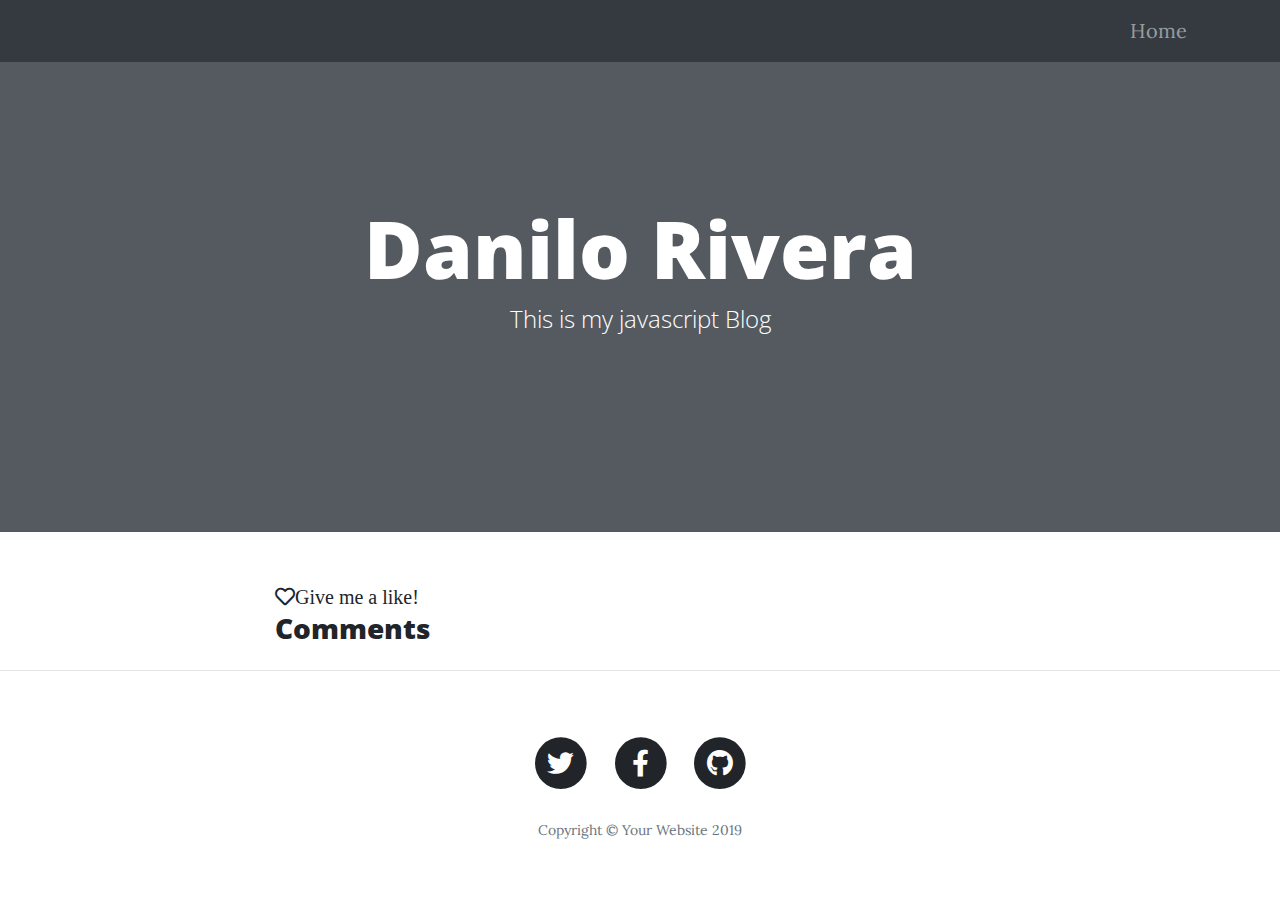
<file: article.html>
<!DOCTYPE html>
<html lang="en">
  <head>
    <meta charset="utf-8" />
    <meta
      name="viewport"
      content="width=device-width, initial-scale=1, shrink-to-fit=no"
    />
    <meta name="description" content="" />
    <meta name="author" content="" />

    <title>Blog Javascript</title>

    <!-- Bootstrap core CSS -->
    <link href="vendor/bootstrap/css/bootstrap.min.css" rel="stylesheet" />

    <!-- Custom fonts for this template -->
    <link
      href="vendor/fontawesome-free/css/all.min.css"
      rel="stylesheet"
      type="text/css"
    />
    <link
      href="https://fonts.googleapis.com/css?family=Lora:400,700,400italic,700italic"
      rel="stylesheet"
      type="text/css"
    />
    <link
      href="https://fonts.googleapis.com/css?family=Open+Sans:300italic,400italic,600italic,700italic,800italic,400,300,600,700,800"
      rel="stylesheet"
      type="text/css"
    />

    <!-- Custom styles for this template -->
    <link href="css/clean-blog.min.css" rel="stylesheet" />
  </head>

  <body>
    <!-- Navigation -->
    <nav class="navbar navbar-expand-md navbar-dark fixed-top bg-dark">
      <div class="container">
        <button
          class="navbar-toggler navbar-toggler-right"
          type="button"
          data-toggle="collapse"
          data-target="#navbarResponsive"
          aria-controls="navbarResponsive"
          aria-expanded="false"
          aria-label="Toggle navigation"
        >
          Menu
          <i class="fas fa-bars"></i>
        </button>
        <div class="collapse navbar-collapse" id="navbarResponsive">
          <ul class="navbar-nav ml-auto">
            <li>
              <a class="nav-link" href="index.html">Home</a>
            </li>
          </ul>
        </div>
      </div>
    </nav>

    <!-- Page Header -->
    <header
      class="masthead"
      style="background-image: url('https://images.unsplash.com/photo-1555949963-ff9fe0c870eb?ixlib=rb-1.2.1&ixid=eyJhcHBfaWQiOjEyMDd9&auto=format&fit=crop&w=750&q=80')"
    >
      <div class="overlay"></div>
      <div class="container">
        <div class="row">
          <div class="col-lg-8 col-md-10 mx-auto">
            <div class="site-heading">
              <h1>Danilo Rivera</h1>
              <span class="subheading">This is my javascript Blog</span>
            </div>
          </div>
        </div>
      </div>
    </header>

    <!-- Main Content -->
    <div class="container">
      <div class="row">
        <div class="col-lg-8 col-md-10 mx-auto" id="singlepost">
          <span class="far fa-heart" aria-hidden="true" id="likess"
            >Give me a like!</span
          >
        </div>
        <div class="col-lg-8 col-md-10 mx-auto" id="coments">
          <h3 class="post-subtitle text-justify">Comments</h3>
        </div>
      </div>
    </div>

    <hr />

     <!-- Footer -->
     <footer>
      <div class="container">
        <div class="row">
          <div class="col-lg-8 col-md-10 mx-auto">
            <ul class="list-inline text-center">
              <li class="list-inline-item">
                <a href="https://twitter.com/applaudostudios?lang=es">
                  <span class="fa-stack fa-lg">
                    <i class="fas fa-circle fa-stack-2x"></i>
                    <i class="fab fa-twitter fa-stack-1x fa-inverse"></i>
                  </span>
                </a>
              </li>
              <li class="list-inline-item">
                <a href="https://www.facebook.com/applaudostudios/">
                  <span class="fa-stack fa-lg">
                    <i class="fas fa-circle fa-stack-2x"></i>
                    <i class="fab fa-facebook-f fa-stack-1x fa-inverse"></i>
                  </span>
                </a>
              </li>
              <li class="list-inline-item">
                <a href="https://github.com/danilo95">
                  <span class="fa-stack fa-lg">
                    <i class="fas fa-circle fa-stack-2x"></i>
                    <i class="fab fa-github fa-stack-1x fa-inverse"></i>
                  </span>
                </a>
              </li>
            </ul>
            <p class="copyright text-muted">
              Copyright &copy; Your Website 2019
            </p>
          </div>
        </div>
      </div>
    </footer>
    <!-- Bootstrap core JavaScript -->
    <script src="vendor/jquery/jquery.min.js"></script>
    <script src="vendor/bootstrap/js/bootstrap.bundle.min.js"></script>

    <!-- Custom scripts for this template -->
    <script src="js/ui.js"></script>
    <script src="js/httpRequest.js"></script>
    <script src="js/post.js"></script>
    <script src="js/singlepage.js"></script>
  </body>
</html>
</file>
<file: css/clean-blog.min.css>
/*!
 * Start Bootstrap - Clean Blog v5.0.7 (https://startbootstrap.com/template-overviews/clean-blog)
 * Copyright 2013-2019 Start Bootstrap
 * Licensed under MIT (https://github.com/BlackrockDigital/startbootstrap-clean-blog/blob/master/LICENSE)
 */body{font-size:20px;color:#212529;font-family:Lora,'Times New Roman',serif}p{line-height:1.5;margin:30px 0}p a{text-decoration:underline}h1,h2,h3,h4,h5,h6{font-weight:800;font-family:'Open Sans','Helvetica Neue',Helvetica,Arial,sans-serif}a{color:#212529;-webkit-transition:all .2s;transition:all .2s}a:focus,a:hover{color:#0085a1}blockquote{font-style:italic;color:#868e96}.section-heading{font-size:36px;font-weight:700;margin-top:60px}.caption{font-size:14px;font-style:italic;display:block;margin:0;padding:10px;text-align:center;border-bottom-right-radius:5px;border-bottom-left-radius:5px}::-moz-selection{color:#fff;background:#0085a1;text-shadow:none}::selection{color:#fff;background:#0085a1;text-shadow:none}img::-moz-selection{color:#fff;background:0 0}img::selection{color:#fff;background:0 0}img::-moz-selection{color:#fff;background:0 0}#mainNav{position:absolute;border-bottom:1px solid #e9ecef;background-color:#fff;font-family:'Open Sans','Helvetica Neue',Helvetica,Arial,sans-serif}#mainNav .navbar-brand{font-weight:800;color:#343a40}#mainNav .navbar-toggler{font-size:12px;font-weight:800;padding:13px;text-transform:uppercase;color:#343a40}#mainNav .navbar-nav>li.nav-item>a{font-size:12px;font-weight:800;letter-spacing:1px;text-transform:uppercase}@media only screen and (min-width:992px){#mainNav{border-bottom:1px solid transparent;background:0 0}#mainNav .navbar-brand{padding:10px 20px;color:#fff}#mainNav .navbar-brand:focus,#mainNav .navbar-brand:hover{color:rgba(255,255,255,.8)}#mainNav .navbar-nav>li.nav-item>a{padding:10px 20px;color:#fff}#mainNav .navbar-nav>li.nav-item>a:focus,#mainNav .navbar-nav>li.nav-item>a:hover{color:rgba(255,255,255,.8)}}@media only screen and (min-width:992px){#mainNav{-webkit-transition:background-color .2s;transition:background-color .2s;-webkit-transform:translate3d(0,0,0);transform:translate3d(0,0,0);-webkit-backface-visibility:hidden}#mainNav.is-fixed{position:fixed;top:-67px;-webkit-transition:-webkit-transform .2s;transition:-webkit-transform .2s;transition:transform .2s;transition:transform .2s,-webkit-transform .2s;border-bottom:1px solid #fff;background-color:rgba(255,255,255,.9)}#mainNav.is-fixed .navbar-brand{color:#212529}#mainNav.is-fixed .navbar-brand:focus,#mainNav.is-fixed .navbar-brand:hover{color:#0085a1}#mainNav.is-fixed .navbar-nav>li.nav-item>a{color:#212529}#mainNav.is-fixed .navbar-nav>li.nav-item>a:focus,#mainNav.is-fixed .navbar-nav>li.nav-item>a:hover{color:#0085a1}#mainNav.is-visible{-webkit-transform:translate3d(0,100%,0);transform:translate3d(0,100%,0)}}header.masthead{margin-bottom:50px;background:no-repeat center center;background-color:#868e96;background-attachment:scroll;position:relative;background-size:cover}header.masthead .overlay{position:absolute;top:0;left:0;height:100%;width:100%;background-color:#212529;opacity:.5}header.masthead .page-heading,header.masthead .post-heading,header.masthead .site-heading{padding:200px 0 150px;color:#fff}@media only screen and (min-width:768px){header.masthead .page-heading,header.masthead .post-heading,header.masthead .site-heading{padding:200px 0}}header.masthead .page-heading,header.masthead .site-heading{text-align:center}header.masthead .page-heading h1,header.masthead .site-heading h1{font-size:50px;margin-top:0}header.masthead .page-heading .subheading,header.masthead .site-heading .subheading{font-size:24px;font-weight:300;line-height:1.1;display:block;margin:10px 0 0;font-family:'Open Sans','Helvetica Neue',Helvetica,Arial,sans-serif}@media only screen and (min-width:768px){header.masthead .page-heading h1,header.masthead .site-heading h1{font-size:80px}}header.masthead .post-heading h1{font-size:35px}header.masthead .post-heading .meta,header.masthead .post-heading .subheading{line-height:1.1;display:block}header.masthead .post-heading .subheading{font-size:24px;font-weight:600;margin:10px 0 30px;font-family:'Open Sans','Helvetica Neue',Helvetica,Arial,sans-serif}header.masthead .post-heading .meta{font-size:20px;font-weight:300;font-style:italic;font-family:Lora,'Times New Roman',serif}header.masthead .post-heading .meta a{color:#fff}@media only screen and (min-width:768px){header.masthead .post-heading h1{font-size:55px}header.masthead .post-heading .subheading{font-size:30px}}.post-preview>a{color:#212529}.post-preview>a:focus,.post-preview>a:hover{text-decoration:none;color:#0085a1}.post-preview>a>.post-title{font-size:30px;margin-top:30px;margin-bottom:10px}.post-preview>a>.post-subtitle{font-weight:300;margin:0 0 10px}.post-preview>.post-meta{font-size:18px;font-style:italic;margin-top:0;color:#868e96}.post-preview>.post-meta>a{text-decoration:none;color:#212529}.post-preview>.post-meta>a:focus,.post-preview>.post-meta>a:hover{text-decoration:underline;color:#0085a1}@media only screen and (min-width:768px){.post-preview>a>.post-title{font-size:36px}}.floating-label-form-group{font-size:14px;position:relative;margin-bottom:0;padding-bottom:.5em;border-bottom:1px solid #dee2e6}.floating-label-form-group input,.floating-label-form-group textarea{font-size:1.5em;position:relative;z-index:1;padding:0;resize:none;border:none;border-radius:0;background:0 0;-webkit-box-shadow:none!important;box-shadow:none!important;font-family:Lora,'Times New Roman',serif}.floating-label-form-group input::-webkit-input-placeholder,.floating-label-form-group textarea::-webkit-input-placeholder{color:#868e96;font-family:Lora,'Times New Roman',serif}.floating-label-form-group label{font-size:.85em;line-height:1.764705882em;position:relative;z-index:0;top:2em;display:block;margin:0;-webkit-transition:top .3s ease,opacity .3s ease;transition:top .3s ease,opacity .3s ease;vertical-align:middle;vertical-align:baseline;opacity:0}.floating-label-form-group .help-block{margin:15px 0}.floating-label-form-group-with-value label{top:0;opacity:1}.floating-label-form-group-with-focus label{color:#0085a1}form .form-group:first-child .floating-label-form-group{border-top:1px solid #dee2e6}footer{padding:50px 0 65px}footer .list-inline{margin:0;padding:0}footer .copyright{font-size:14px;margin-bottom:0;text-align:center}.btn{font-size:14px;font-weight:800;padding:15px 25px;letter-spacing:1px;text-transform:uppercase;border-radius:0;font-family:'Open Sans','Helvetica Neue',Helvetica,Arial,sans-serif}.btn-primary{background-color:#0085a1;border-color:#0085a1}.btn-primary:active,.btn-primary:focus,.btn-primary:hover{color:#fff;background-color:#00657b!important;border-color:#00657b!important}.btn-lg{font-size:16px;padding:25px 35px}
</file>
